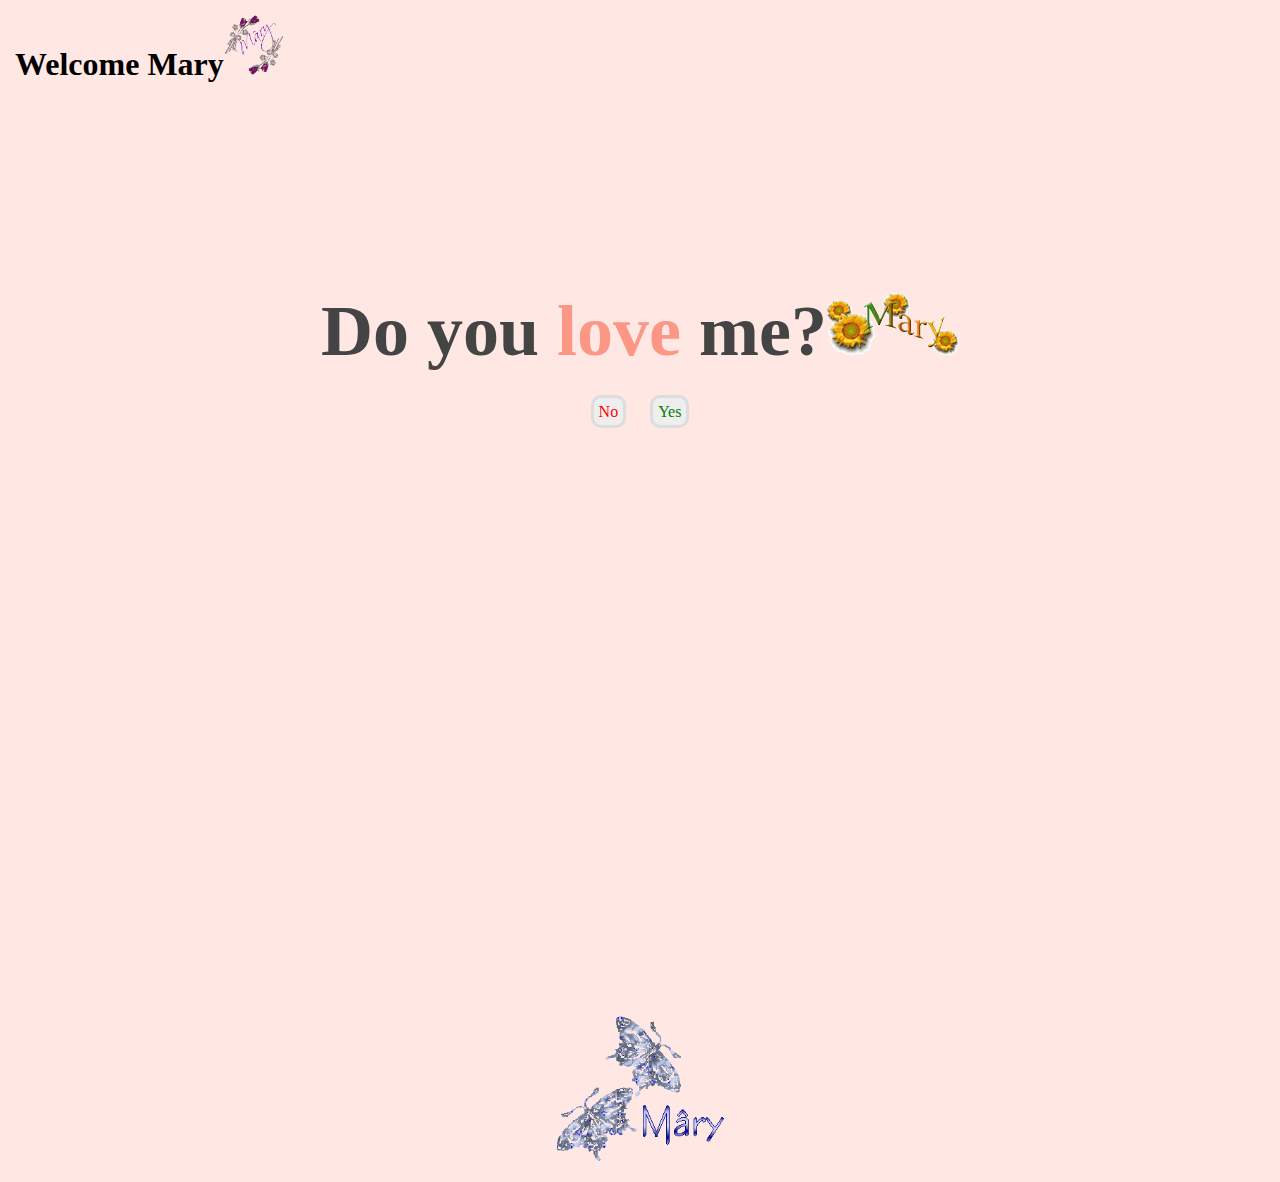
<file: index.html>
<!DOCTYPE html>
<html>
<head>
	<meta charset="utf-8">
	<meta name="viewport" content="width=device-width, initial-scale=1">
	<title>Mary</title>
	<link rel="stylesheet" type="text/css" href="style.css">
	<link rel="icon"  href="images/favicon.ico">
</head>
<body>
	<div class="header">
    <h1>Welcome Mary<img class="laugh" src="images/img2.gif"></h1> 
  </div>
   <div class="container">
   	 <div class="love">
   	 	<h2>Do you <span>love</span> me?<img src="images/img1.gif"></h2>
   	 	<a id="no" href="no.html">No</a>
   	 	<a id="yes" href="yes.html">Yes</a>
   	 </div>
   </div>
   <div class="footer">
	    <img height="150" src="images/img3.gif">
</div>
</body>
</html>
</file>
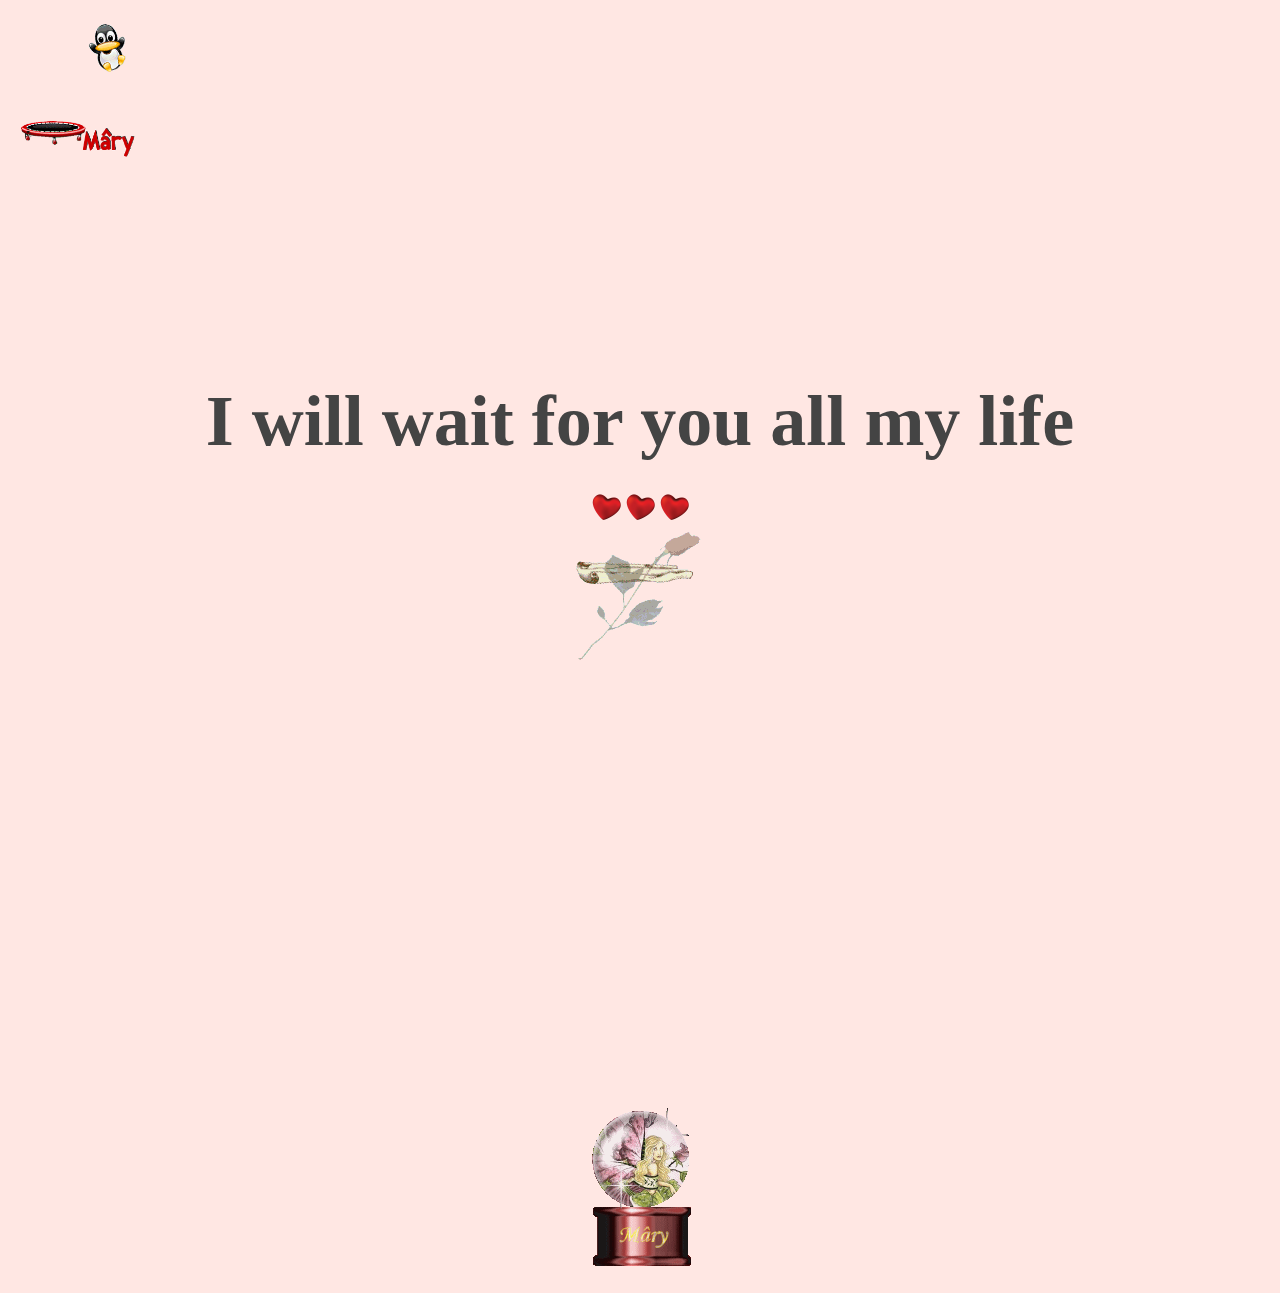
<file: no.html>
<!DOCTYPE html>
<html>
<head>
	<meta charset="utf-8">
	<meta name="viewport" content="width=device-width, initial-scale=1">
	<title>No Expression</title>
	<link rel="stylesheet" type="text/css" href="style.css">
	<link rel="icon"  href="images/favicon.ico">
</head>
<body>
	<div class="header">
    <h1><img height="150" src="images/img7.gif"></h1> 
  </div>
   <div class="container">
   	  <div class="yes">
   	  	 <h2>I will wait for you all my life</h2>
   	  	 <img class="new" src="images/img.gif">
   	  	 <img class="new" src="images/img.gif">
   	  	 <img class="new" src="images/img.gif"><br>
   	  	 <img src="images/img9.gif">
   	  </div>
   </div>
   <div class="footer">
	    <img src="images/img8.gif">
</div>
</body>
</html>
</file>
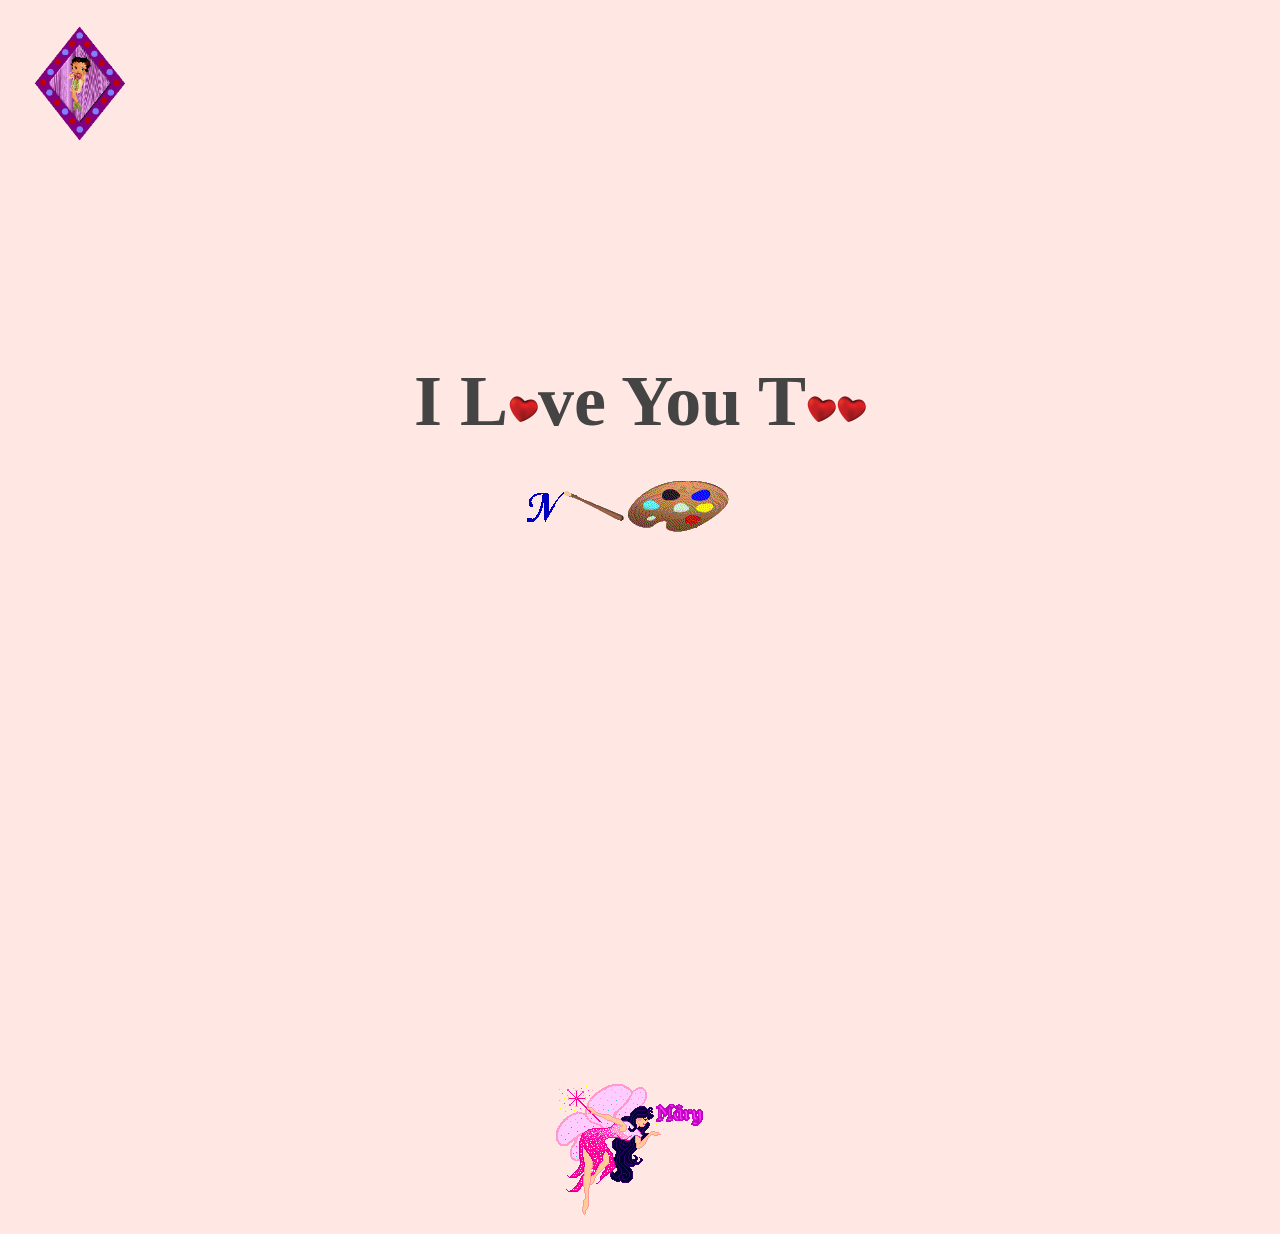
<file: yes.html>
<!DOCTYPE html>
<html>
<head>
	<meta charset="utf-8">
	<meta name="viewport" content="width=device-width, initial-scale=1">
	<title>Yes Expression</title>
	<link rel="stylesheet" type="text/css" href="style.css">
	<link rel="icon"  href="images/favicon.ico">
</head>
<body>
	<div class="header">
    <h1><img height="130" src="images/img4.gif"></h1> 
  </div>
   <div class="container">
   	  <div class="yes">
   	  	 <h2>I L<img class="new" src="images/img.gif">ve You T<img class="new" src="images/img.gif"><img class="new" src="images/img.gif"></h2>
   	  	 <img src="images/img6.gif">
   	  </div>
   </div>
   <div class="footer">
	    <img src="images/img5.gif">
</div>
</body>
</html>
</file>
<file: style.css>
*{padding: 0; margin: 0;}
.container{
	height: 100vh;
	width: 100vw;
	color: #444;
	background: #ffe7e3;
	text-align: center;
}

.love,.yes,.no{
	padding-top: 15%;
}

h2{
	font-size: 72px;
	margin-bottom: 30px;
}

.love span{
	color: #fc9786;
}

.love a{
	text-decoration: none;
	background: #eee;
	padding: 5px;
	margin: 5px 10px;
	border: 3px solid #ddd;
	border-radius: 10px;
}

#no{
	color: red;
}

#yes{
	color: green;
}

.new{
	height: 30px;
	width: 30px;
	animation: heart 4s linear infinite;
}

@keyframes heart{
	0%{
		transform: scale(.5);
	}
	50%{
		transform: scale(1.5);
	}
	100%{
		transform: scale(.5);
	}
}

.header {
  background-color: #ffe7e3;
  padding: 15px;
}

.laugh{
/*	width: 50px;*/
	height: 60px;
}

.footer {
	background-color: #ffe7e3;
  text-align: center;
  font-size: 12px;
  padding: 15px;
}
</file>
